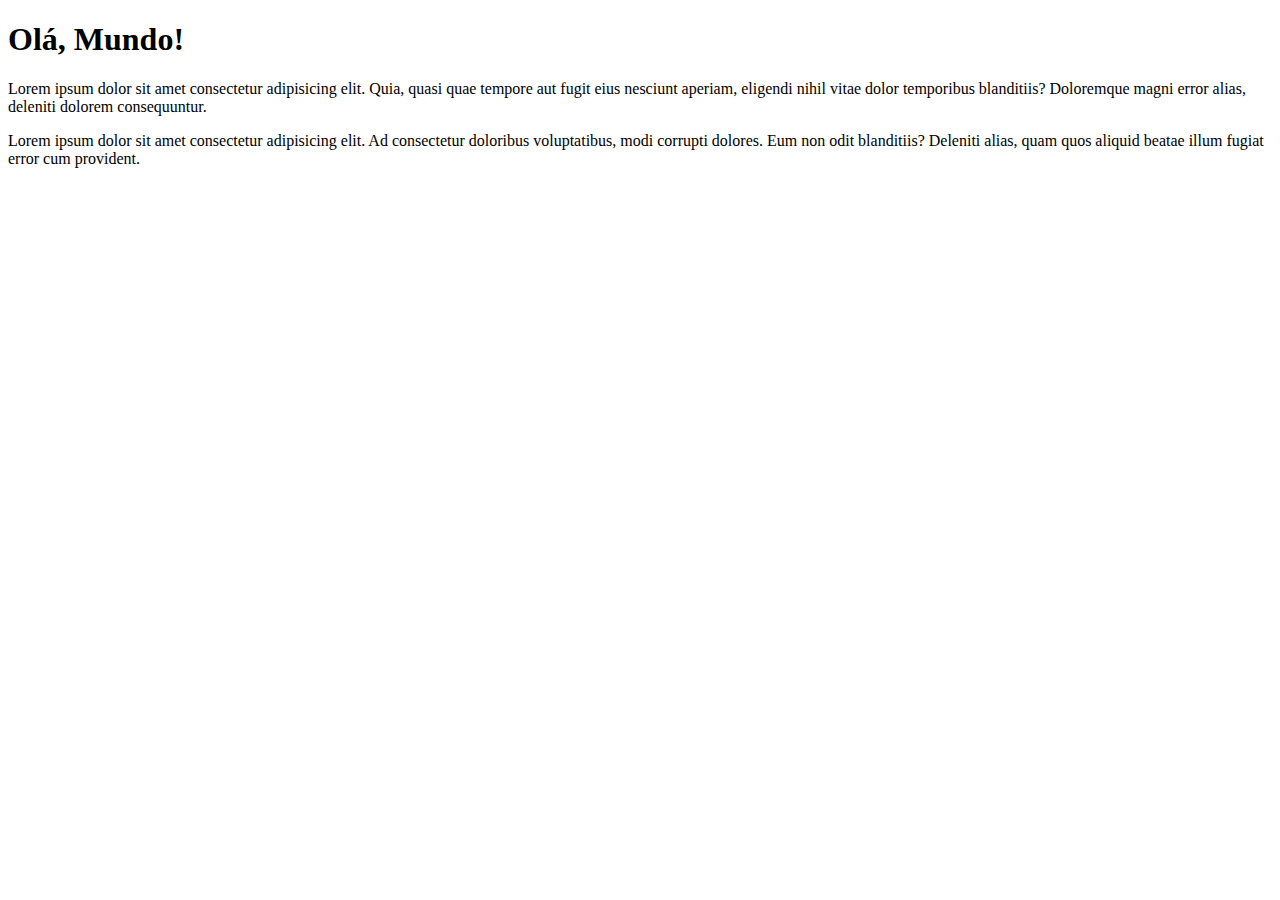
<file: site-exemplo/index.html>
<!DOCTYPE html>
<html lang="pt-br">
<head>
    <meta charset="UTF-8">
    <meta name="viewport" content="width=device-width, initial-scale=1.0">
    <title>Meu Primeiro site em repositório</title>
</head>
<body>
    <h1>Olá, Mundo!</h1>
    <p> Lorem ipsum dolor sit amet consectetur adipisicing elit. Quia, quasi quae tempore aut fugit eius nesciunt aperiam, eligendi nihil vitae dolor temporibus blanditiis? Doloremque magni error alias, deleniti dolorem consequuntur.</p>
    <P> Lorem ipsum dolor sit amet consectetur adipisicing elit. Ad consectetur doloribus voluptatibus, modi corrupti dolores. Eum non odit blanditiis? Deleniti alias, quam quos aliquid beatae illum fugiat error cum provident.</P>
    
</body>
</html>
</file>
